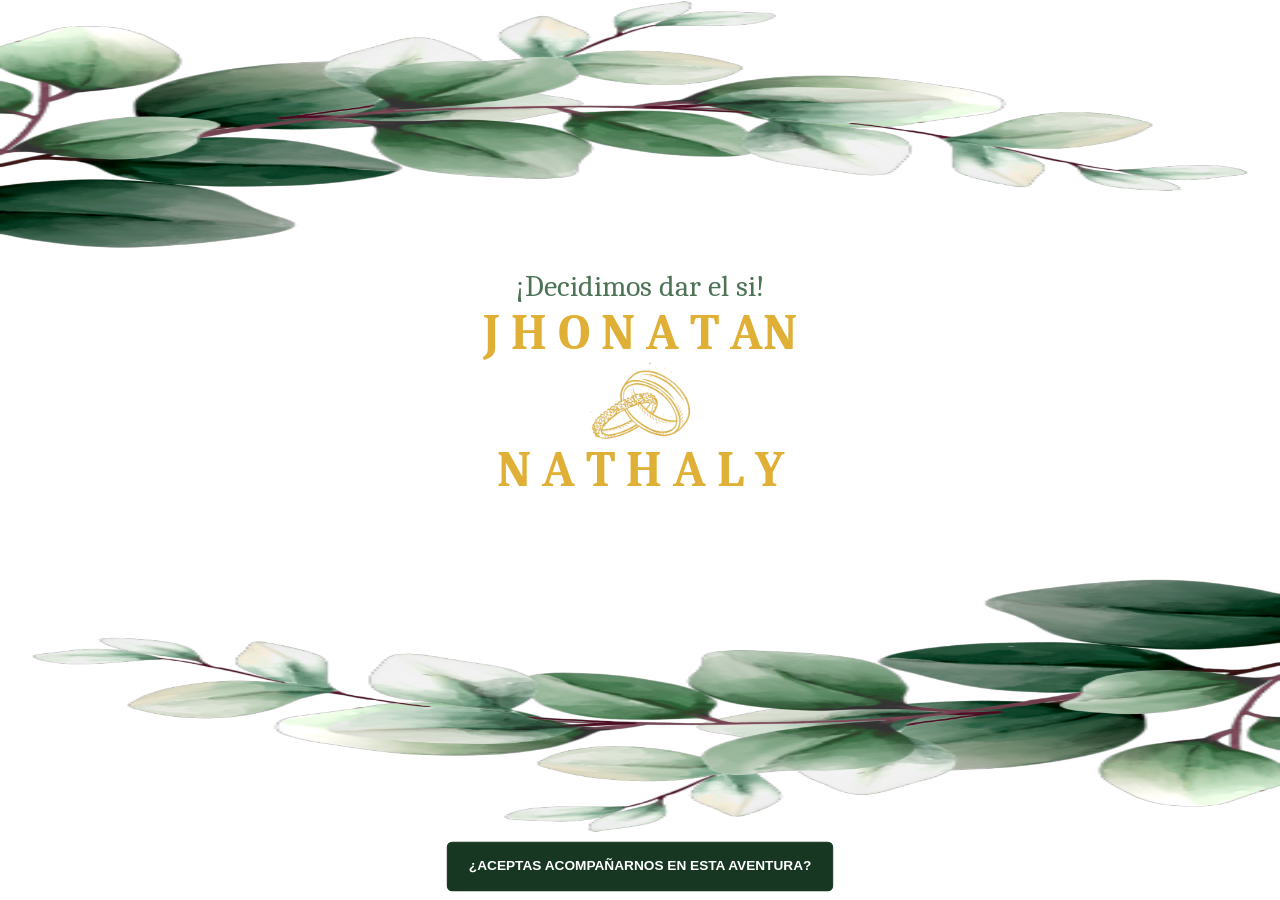
<file: index.html>
<!DOCTYPE html>
<html lang="en">
<head>
    <meta charset="UTF-8">
    <meta http-equiv="X-UA-Compatible" content="IE=edge">
    <meta name="viewport" content="width=device-width, initial-scale=1.0">
    <title>J&N</title>
    <link href="https://fonts.googleapis.com/css2?family=Caladea:ital,wght@0,400;0,700;1,400;1,700&family=Raleway:ital,wght@0,100;0,200;0,300;0,400;0,500;0,600;0,700;0,800;0,900;1,100;1,200;1,300;1,400;1,500;1,600;1,700;1,800;1,900&display=swap" rel="stylesheet">
    <link href="css/normalize.css" rel="stylesheet">
    <link href="css/reset.css" rel="stylesheet">
    <link href="css/font__page.css" rel="stylesheet">


</head>
<body class="font__page">
  <div class="font__page__content">
    <img class="green__leaft" src="img/hojas__izquierda.png" alt="Hojas verdes">
    <div class="presentation">
      <span class="frequent__text">¡Decidimos dar el si!</span>
      <div class="presentation__content">
          <span class="couple">J h o n a t an</span>
          <img class="rings" src="img/rings.png" alt="Anillos">
          <span class="couple">N a t h a l y</span>
      </div>
    </div>
    <img class="green__leaft" src="img/hojas__derecha.png" alt="Hojas verdes">
    <a class="btn" href="./content.html">¿ACEPTAS ACOMPAÑARNOS EN ESTA AVENTURA?</a>
  </div>
  
</body>
</html>
</file>
<file: css/font__page.css>
.font__page{
    width: 100%;
    display: flex;
    flex-direction: column;
}

.font__page__content{
    display: flex;
    flex-direction: column;
    justify-content: space-around;
    height: 100vh;
}

.green__leaft{
    height: 30%;
    width: 100%;
}

.presentation{
    display: flex;
    flex-direction: column;
    align-items: center;
    height: 35%;
}

.frequent__text{
    font-family: Caladea;
    font-size: 30px;
    color: #4c7356;
}

.presentation__content{
    display: flex;
    flex-direction: column;
    align-items: center;
}

.couple{
    font-size: 50px;
    color: #e0b036;
    text-transform: uppercase;
    font-weight: bolder;
    font-family: Caladea;
}

.rings{
    width: 100px;
    height: 80px;
}

.btn {
    margin: 10px 40px;
    border-radius: 5px;
    height: 40px;
    font-size: 13px;
    font-weight: bolder;
    align-self: center;
    display: flex;
    justify-content: center;
    align-items: center;
    padding: 4px 20px;
    background-color: #183723;
    border: 1px solid #183723;
    color: white;
    cursor: pointer;
    transition: transform 250ms ease-out;
    transform: scale(1.05);
    text-decoration: none;
    text-align: center;
 }

 .btn:hover {
    background-color: darkslategrey;
    border: 1px solid darkslategrey;
    color: white;
    transform: scale(1.05);

 }
</file>
